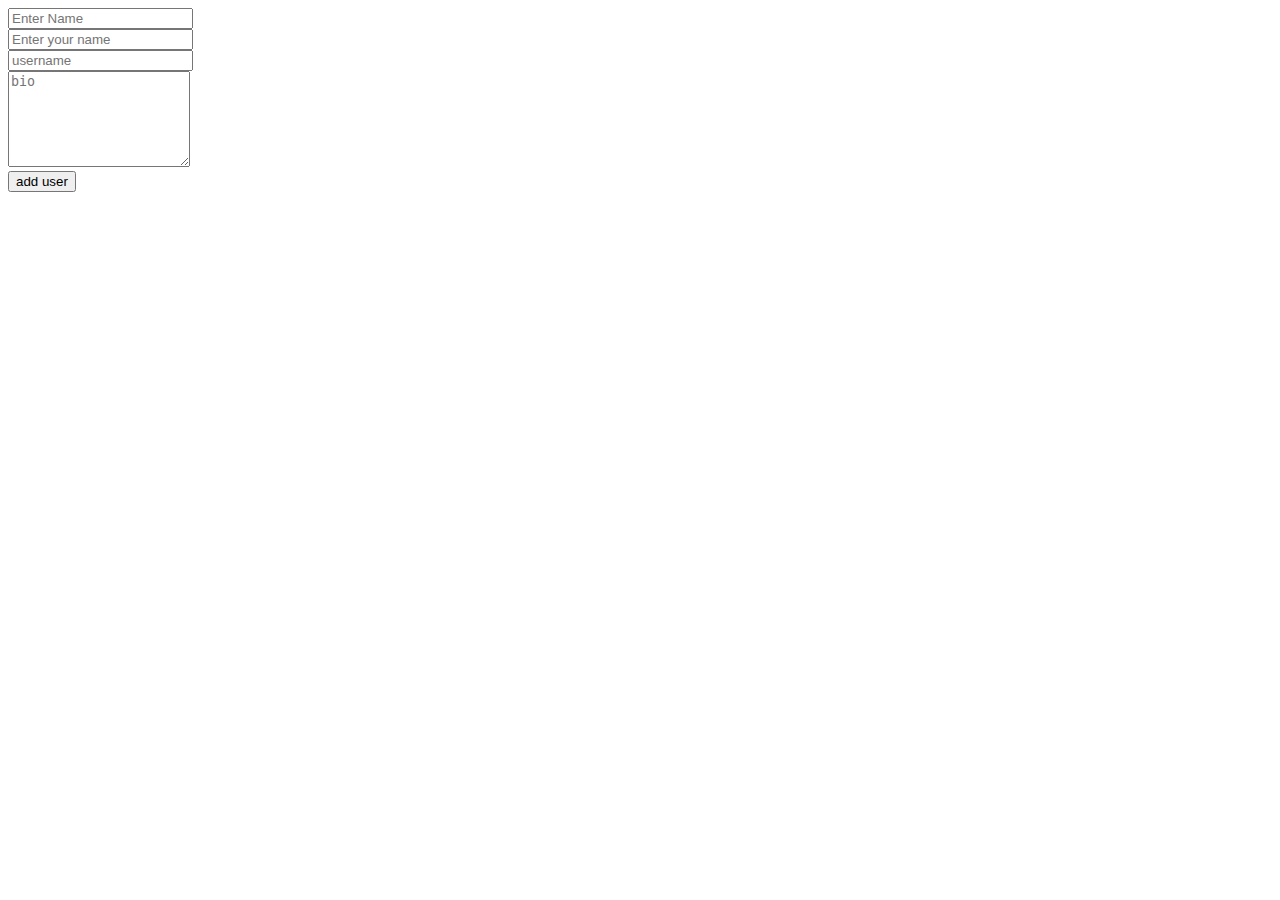
<file: block-BNaabg/project/index.html>
<!DOCTYPE html>
<html lang="en">
  <head>
    <meta charset="UTF-8" />
    <meta http-equiv="X-UA-Compatible" content="IE=edge" />
    <meta name="viewport" content="width=device-width, initial-scale=1.0" />
    <title>user-Info</title>
  </head>
  <body>
    <main>
      <form action="/index" method="post" id="usrform">
        <input type="text" name="name" placeholder="Enter Name" /> <br />
        <input type="email" name="email" placeholder="Enter your name" />
        <br />

        <input type="text" name="username" placeholder="username" /> <br />
        <textarea
          name="bio"
          id=""
          cols="20"
          rows="6"
          form="usrform"
          placeholder="bio"
        ></textarea
        ><br />
        <input type="submit" value="add user" />
      </form>
    </main>
  </body>
</html>
</file>
